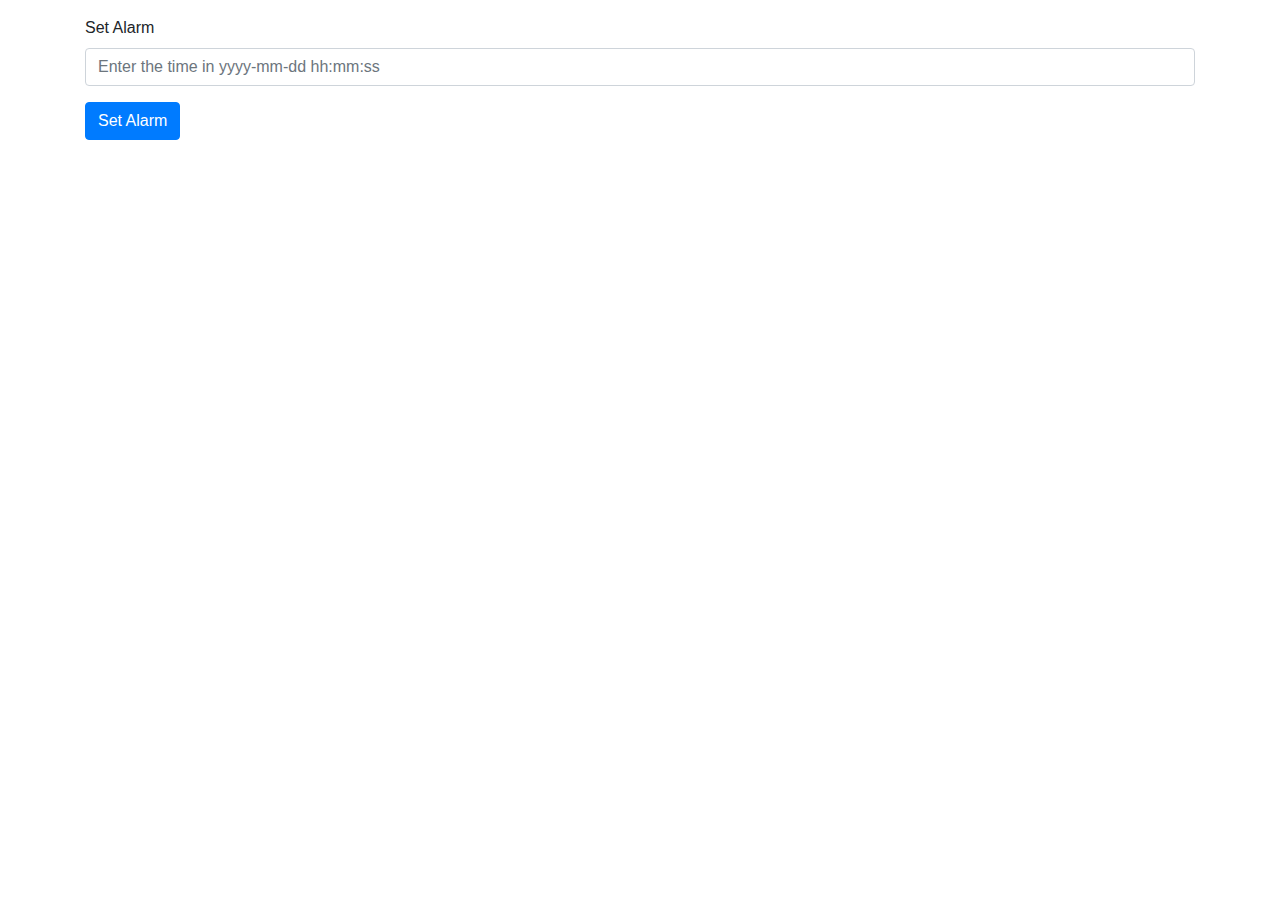
<file: AlarmClock/index.html>
<!DOCTYPE html>
<html lang="en">

<head>
    <meta charset="UTF-8">
    <meta name="viewport" content="width=device-width, initial-scale=1.0">
    <meta http-equiv="X-UA-Compatible" content="ie=edge">
    <link rel="stylesheet" href="https://stackpath.bootstrapcdn.com/bootstrap/4.3.1/css/bootstrap.min.css"
        integrity="sha384-ggOyR0iXCbMQv3Xipma34MD+dH/1fQ784/j6cY/iJTQUOhcWr7x9JvoRxT2MZw1T" crossorigin="anonymous">
    <title>Document</title>
</head>

<body>
    <div class="container my-3">
        <form>
            <div class="form-group">
                <label for="alarm">Set Alarm</label>
                <input type="text" class="form-control" id="alarm" name="alarm"
                    placeholder="Enter the time in yyyy-mm-dd hh:mm:ss">
            </div>

            <button id="alarmSubmit" type="submit" class="btn btn-primary">Set Alarm</button>
        </form>
    </div>

    <script src="https://code.jquery.com/jquery-3.3.1.slim.min.js"
        integrity="sha384-q8i/X+965DzO0rT7abK41JStQIAqVgRVzpbzo5smXKp4YfRvH+8abtTE1Pi6jizo"
        crossorigin="anonymous"></script>
    <script src="https://cdnjs.cloudflare.com/ajax/libs/popper.js/1.14.7/umd/popper.min.js"
        integrity="sha384-UO2eT0CpHqdSJQ6hJty5KVphtPhzWj9WO1clHTMGa3JDZwrnQq4sF86dIHNDz0W1"
        crossorigin="anonymous"></script>
    <script src="https://stackpath.bootstrapcdn.com/bootstrap/4.3.1/js/bootstrap.min.js"
        integrity="sha384-JjSmVgyd0p3pXB1rRibZUAYoIIy6OrQ6VrjIEaFf/nJGzIxFDsf4x0xIM+B07jRM"
        crossorigin="anonymous"></script>
</body>
<script src="./script.js"></script>

</html>
</file>
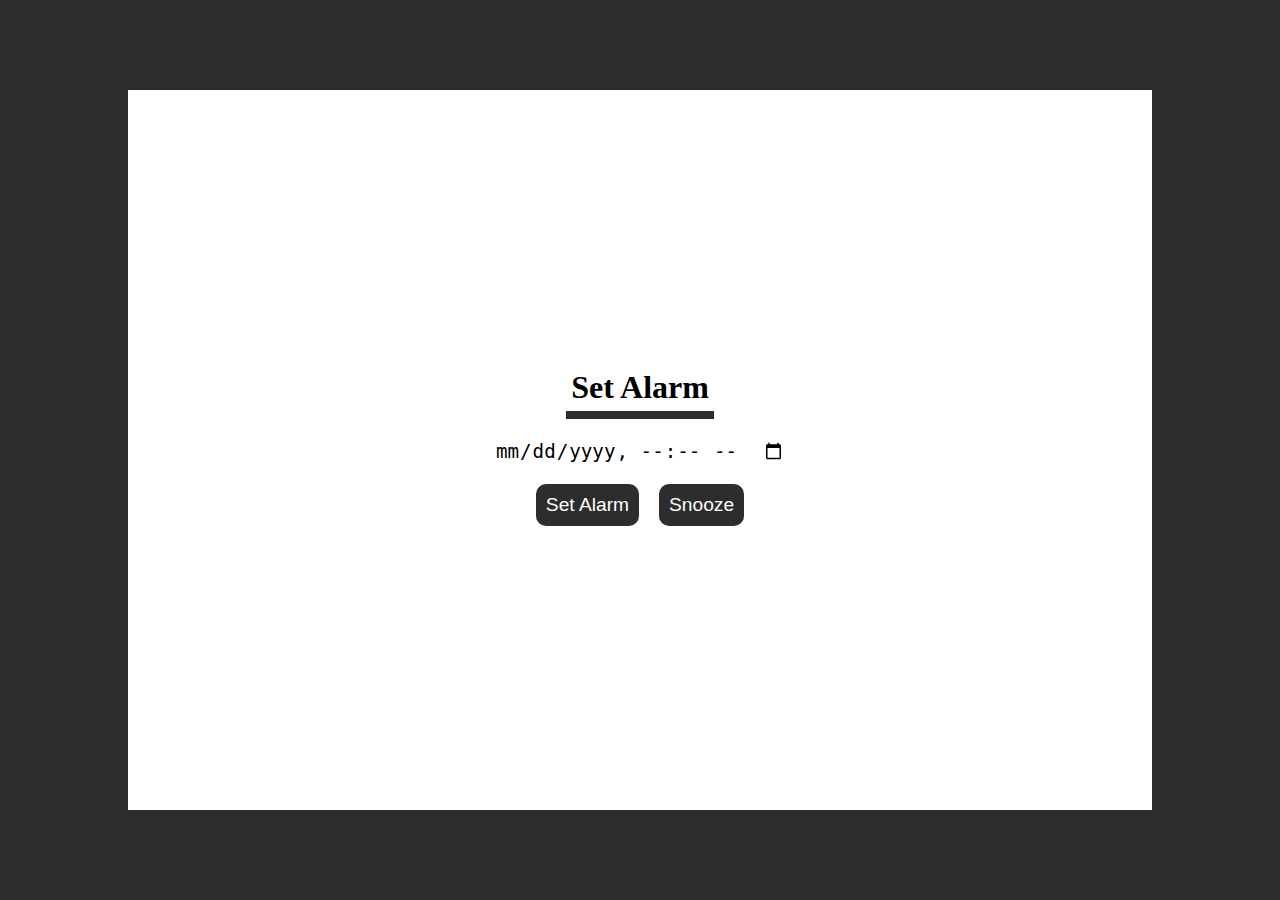
<file: AlarmClock/AlarmClock.html>
<!doctype html>
<html lang="en">

<head>
  <!-- Required meta tags -->
  <meta charset="utf-8">
  <meta name="viewport" content="width=device-width, initial-scale=1">
  <link rel="stylesheet" href="style.css">
  <title>Alarm Clock</title>
</head>

<body>

  <div class="con">
    <form>
      <h1 id="cur_time">Set Alarm</h1>
      <!-- <input type="text" id="alarm" name="alarm" placeholder="Enter the time in yyyy-mm-dd hh:mm:ss"> -->
      <input type="datetime-local" id="alarm" name="alarm">
      <div>
        <button id="alarmSubmit" type="submit">Set Alarm</button><button id="Snooze">Snooze</button>
      </div>
      <div id="alarmList"></div>
    </form>
  </div>

  <script src="./script.js"></script>
</body>

</html>
</file>
<file: AlarmClock/style.css>
* {
  margin: 0;
  padding: 0;
  box-sizing: border-box;
}
* body {
  background-color: #2d2d2d;
}
* body .con {
  width: 100%;
  height: 100vh;
  display: flex;
  justify-content: center;
  align-items: center;
}
* body .con form {
  width: 80%;
  height: 80vh;
  display: flex;
  justify-content: center;
  align-items: center;
  flex-direction: column;
  background-color: #fff;
}
* body .con form input, * body .con form button {
  padding: 10px;
  border: none;
  font-size: 1.2rem;
  outline: none;
}
* body .con form h1 {
  padding: 5px;
  font-size: 2rem;
  text-align: center;
  border-bottom: 8px solid #2d2d2d;
}
* body .con form input {
  margin-top: 10px;
}
* body .con form button {
  cursor: pointer;
  margin: 10px;
  background-color: #2d2d2d;
  color: #fff;
  border-radius: 10px;
}/*# sourceMappingURL=style.css.map */
</file>
